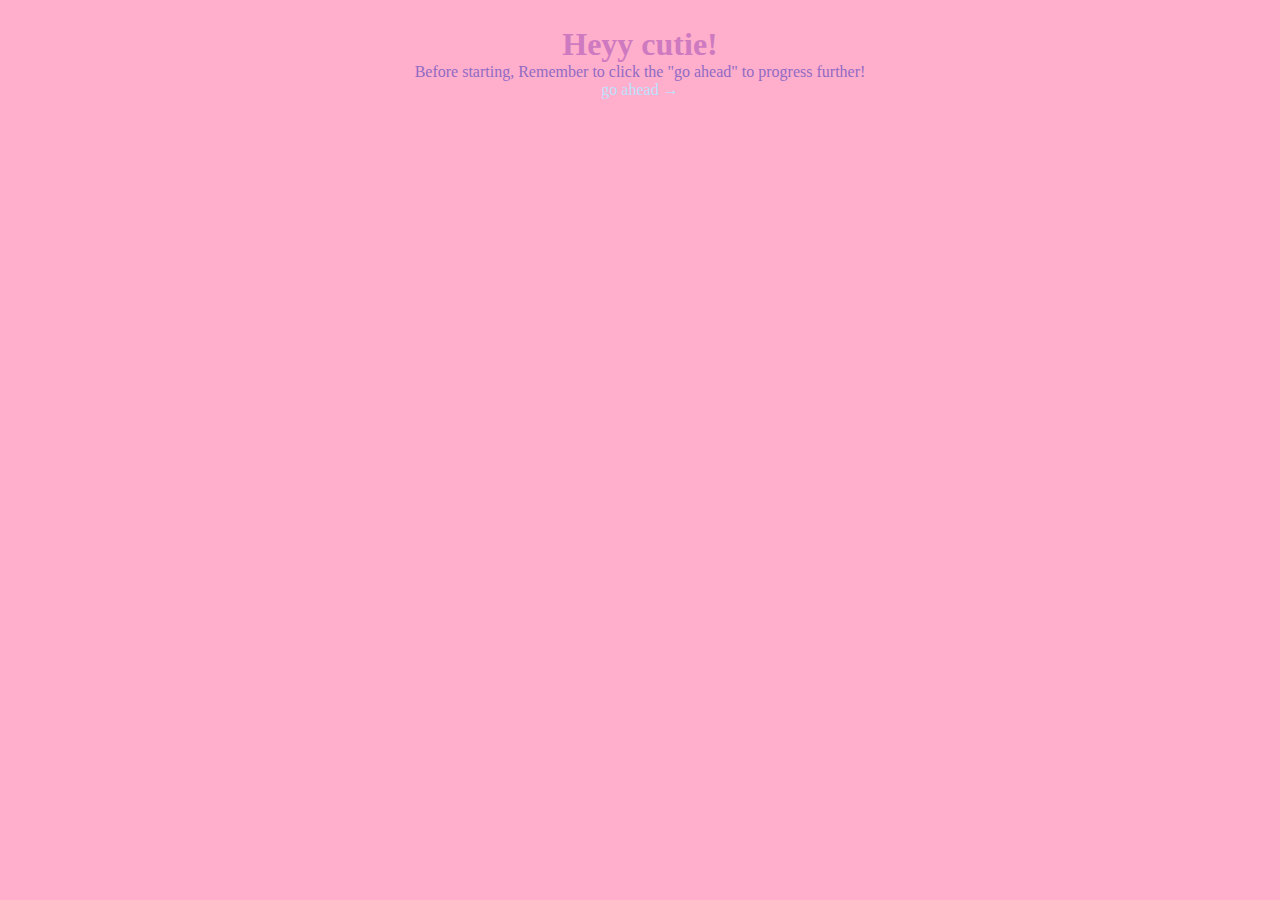
<file: index.html>
<!DOCTYPE html>
<html lang="en">

<head>
    <meta charset="UTF-8">
    <meta http-equiv="X-UA-Compatible" content="IE=edge">
    <meta name="viewport" content="width=device-width, initial-scale=1.0">
    <!-- CSS only -->
    <link href="https://cdn.jsdelivr.net/npm/bootstrap@5.2.1/dist/css/bootstrap.min.css" rel="stylesheet"
        integrity="sha384-iYQeCzEYFbKjA/T2uDLTpkwGzCiq6soy8tYaI1GyVh/UjpbCx/TYkiZhlZB6+fzT" crossorigin="anonymous">
    <link rel="icon" href="ramenlogo.jpg" type="image/x-icon">
    <link rel="stylesheet" href="style.css">
    <title>RamenBowl</title>
</head>

<body>
    <main>
        <div class="shadow p-3 mb-5 bg-body rounded new-edge">
            <h1>Heyy cutie!</h1>
            <p>Before starting, Remember to click the "go ahead" to progress further!</p>
            <p><a href="about/index.html">go ahead &rarr;</a></p>
        </div>
    </main>
</body>

</html>
</file>
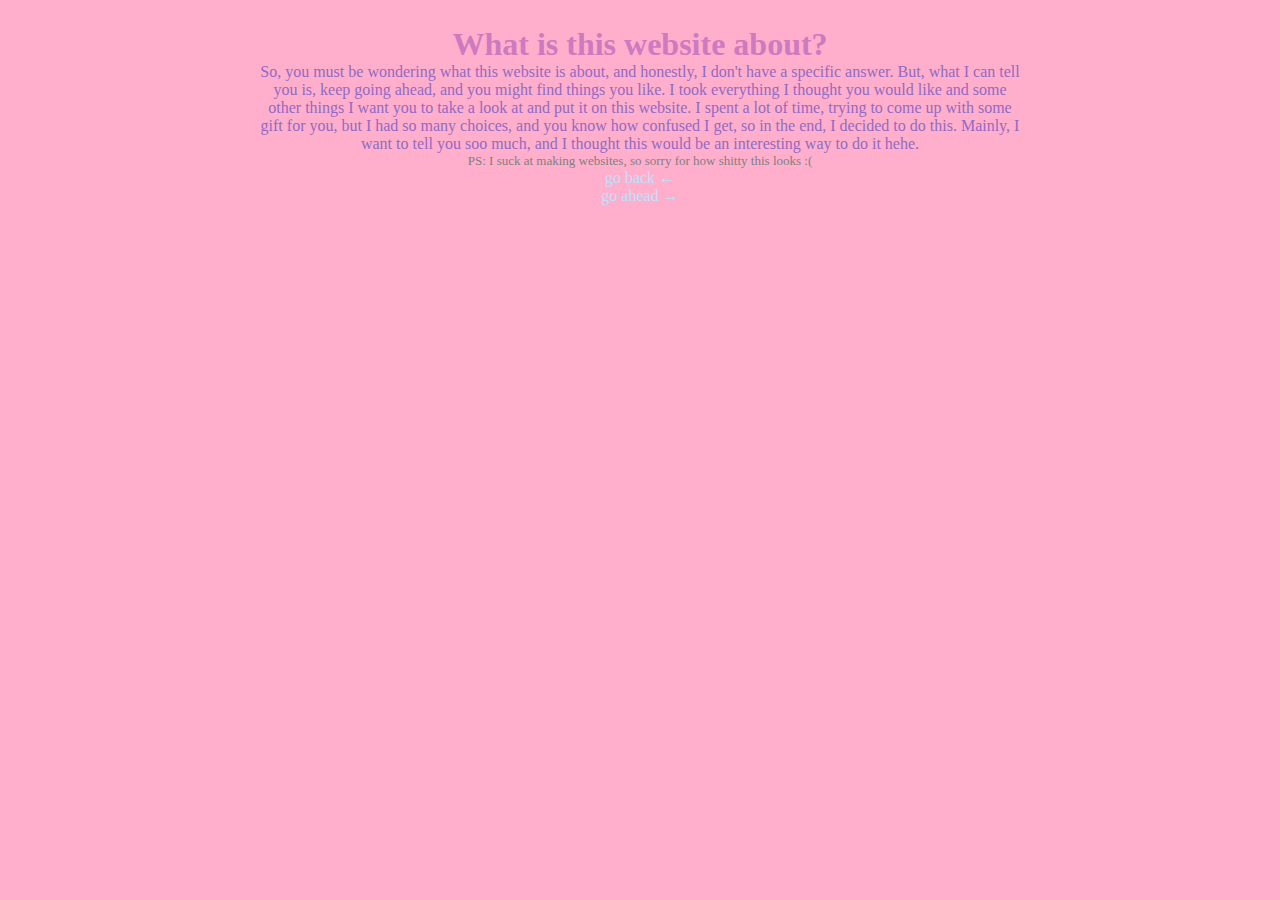
<file: about/index.html>
<!DOCTYPE html>
<html lang="en">

<head>
    <meta charset="UTF-8">
    <meta http-equiv="X-UA-Compatible" content="IE=edge">
    <meta name="viewport" content="width=device-width, initial-scale=1.0">
    <!-- CSS only -->
    <link href="https://cdn.jsdelivr.net/npm/bootstrap@5.2.1/dist/css/bootstrap.min.css" rel="stylesheet"
        integrity="sha384-iYQeCzEYFbKjA/T2uDLTpkwGzCiq6soy8tYaI1GyVh/UjpbCx/TYkiZhlZB6+fzT" crossorigin="anonymous">
    <link rel="icon" href="../ramenlogo.jpg" type="image/x-icon">
    <link rel="stylesheet" href="../style.css">
    <title>What is this place?</title>
</head>

<body>
    <main>
        <div class="shadow p-3 mb-5 bg-body rounded new-edge">
            <h1>What is this website about?</h1>
            <p>So, you must be wondering what this website is about, and honestly, I don't have a specific answer. But,
                what I can tell you is, keep going ahead, and you might find things you like. I took everything I
                thought you would like and some other things I want you to take a look at and put it on this website. I
                spent a lot of time, trying to come up with some gift for you, but I had so many choices, and you know
                how confused I get, so in the end, I decided to do this. Mainly, I want to tell you soo much, and I
                thought this would be an interesting way to do it hehe.</p>
            <p class="ps-warning">PS: I suck at making websites, so sorry for how shitty this looks :(</p>
            <div>
                <p><a href="../index.html">go back &larr;</a></p>
                <p><a href="../why/index.html">go ahead &rarr;</a></p>
            </div>
        </div>
    </main>
</body>

</html>
</file>
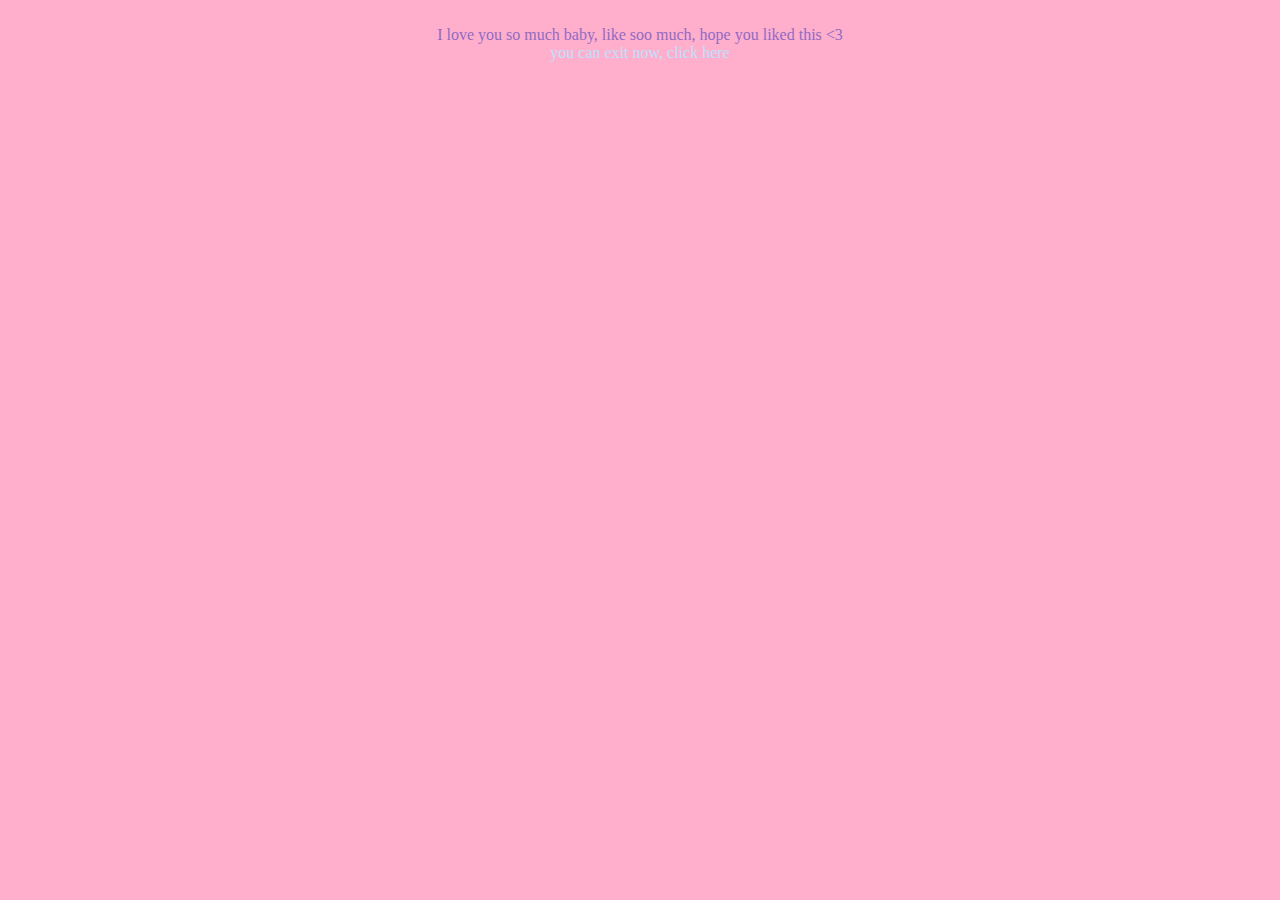
<file: bye/index.html>
<!DOCTYPE html>
<html lang="en">

<head>
    <meta charset="UTF-8">
    <meta http-equiv="X-UA-Compatible" content="IE=edge">
    <meta name="viewport" content="width=device-width, initial-scale=1.0">
    <link href="https://cdn.jsdelivr.net/npm/bootstrap@5.2.1/dist/css/bootstrap.min.css" rel="stylesheet"
        integrity="sha384-iYQeCzEYFbKjA/T2uDLTpkwGzCiq6soy8tYaI1GyVh/UjpbCx/TYkiZhlZB6+fzT" crossorigin="anonymous">
    <link rel="icon" href="../ramenlogo.jpg" type="image/x-icon">
    <link rel="stylesheet" href="../style.css">
    <title>love you</title>
</head>

<body>
    <main>
        <div class="shadow p-3 mb-5 bg-body rounded new-edge">
            <p>I love you so much baby, like soo much, hope you liked this &lt;3</p>
            <p><a href="https://youtu.be/dQw4w9WgXcQ">you can exit now, click here</a></p>
        </div>
    </main>
</body>

</html>
</file>
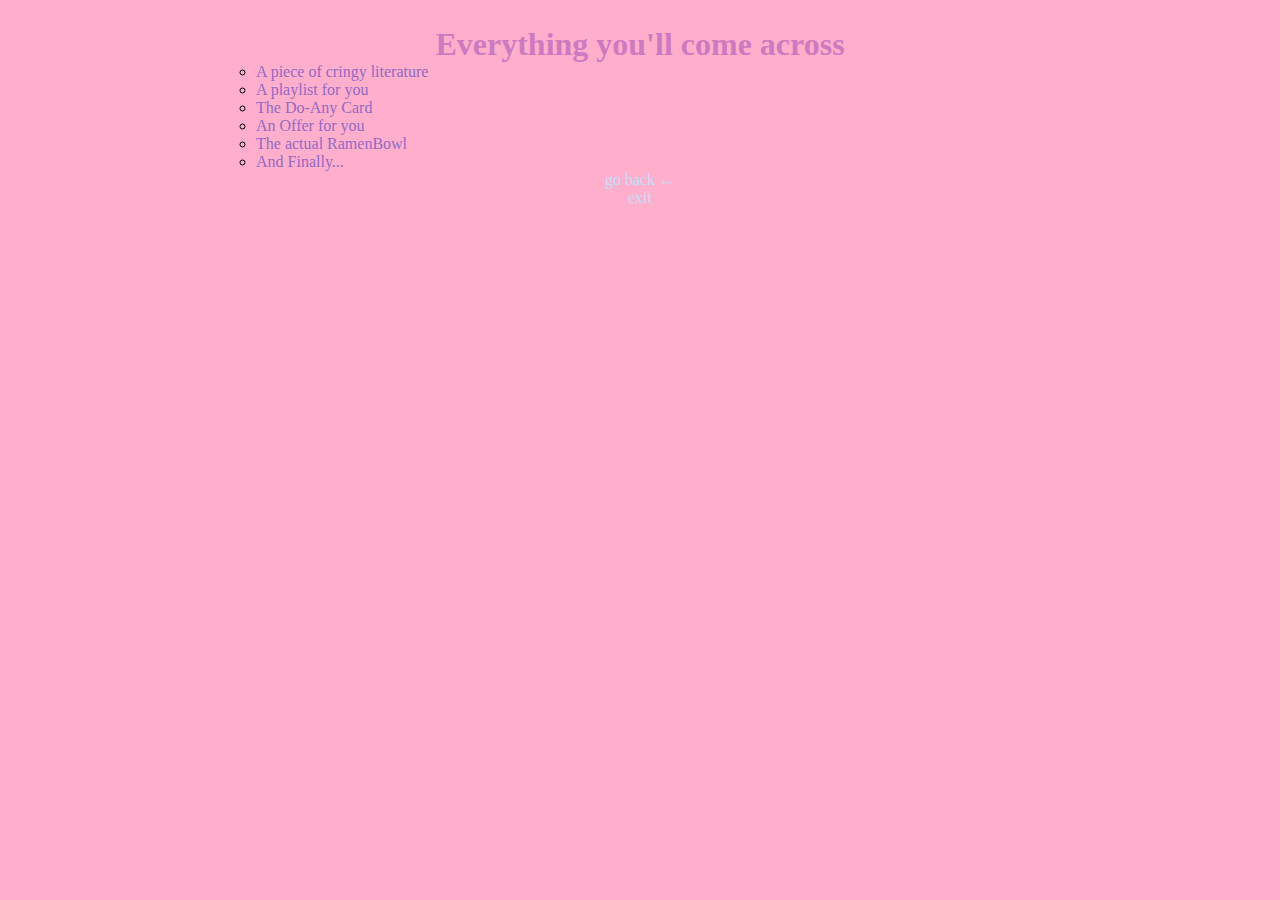
<file: contents/index.html>
<!DOCTYPE html>
<html lang="en">

<head>
    <meta charset="UTF-8">
    <meta http-equiv="X-UA-Compatible" content="IE=edge">
    <meta name="viewport" content="width=device-width, initial-scale=1.0">
    <link href="https://cdn.jsdelivr.net/npm/bootstrap@5.2.1/dist/css/bootstrap.min.css" rel="stylesheet"
        integrity="sha384-iYQeCzEYFbKjA/T2uDLTpkwGzCiq6soy8tYaI1GyVh/UjpbCx/TYkiZhlZB6+fzT" crossorigin="anonymous">
    <link rel="icon" href="../ramenlogo.jpg" type="image/x-icon">
    <link rel="stylesheet" href="../style.css">
    <title>content</title>
</head>

<body>
    <main>
        <div class="shadow p-3 mb-5 bg-body rounded new-edge">
            <h1>Everything you'll come across</h1>
            <ul>
                <li><a href="../memories/literature/index.html">A piece of cringy literature</a></li>
                <li><a href="../memories/playlist/index.html">A playlist for you</a></li>
                <li><a href="../memories/do-any-card/index.html">The Do-Any Card</a></li>
                <li><a href="../memories/offer/index.html">An Offer for you</a></li>
                <li><a href="../memories/actual-ramenbow/index.html">The actual RamenBowl</a></li>
                <li><a href="../memories/final-note/index.html">And Finally...</a></li>
            </ul>
            <div>
                <p><a href="../index.html">go back &larr;</a></p>
                <p><a href="../bye/index.html">exit</a></p>
            </div>
        </div>
    </main>
</body>

</html>
</file>
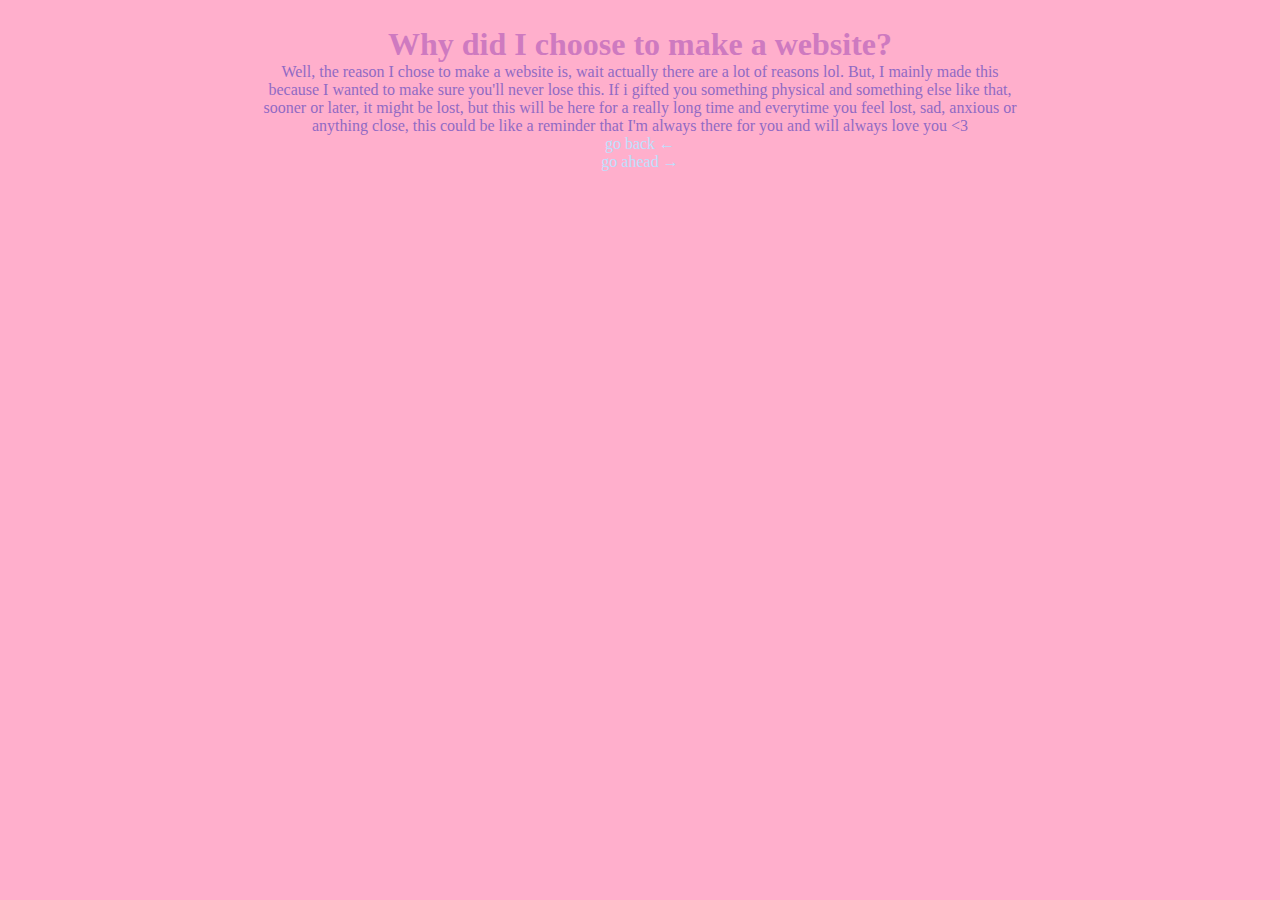
<file: why/index.html>
<!DOCTYPE html>
<html lang="en">

<head>
    <meta charset="UTF-8">
    <meta http-equiv="X-UA-Compatible" content="IE=edge">
    <meta name="viewport" content="width=device-width, initial-scale=1.0">
    <!-- CSS only -->
    <link href="https://cdn.jsdelivr.net/npm/bootstrap@5.2.1/dist/css/bootstrap.min.css" rel="stylesheet"
        integrity="sha384-iYQeCzEYFbKjA/T2uDLTpkwGzCiq6soy8tYaI1GyVh/UjpbCx/TYkiZhlZB6+fzT" crossorigin="anonymous">
    <link rel="icon" href="../ramenlogo.jpg" type="image/x-icon">
    <link rel="stylesheet" href="../style.css">
    <title>Why a website?</title>
</head>

<body>
    <main>
        <div class="shadow p-3 mb-5 bg-body rounded new-edge">
            <h1>Why did I choose to make a website?</h1>
            <p>Well, the reason I chose to make a website is, wait actually there are a lot of reasons lol. But, I
                mainly made this because I wanted to make sure you'll never lose this. If i gifted you something
                physical and something else like that, sooner or later, it might be lost, but this will be here for a
                really long time and everytime you feel lost, sad, anxious or anything close, this could be like a
                reminder that I'm always there for you and will always love you &lt;3 </p>
            <div>
                <p><a href="../about/index.html">go back &larr;</a></p>
                <p><a href="../contents/index.html">go ahead &rarr;</a></p>
            </div>
        </div>
    </main>
</body>

</html>
</file>
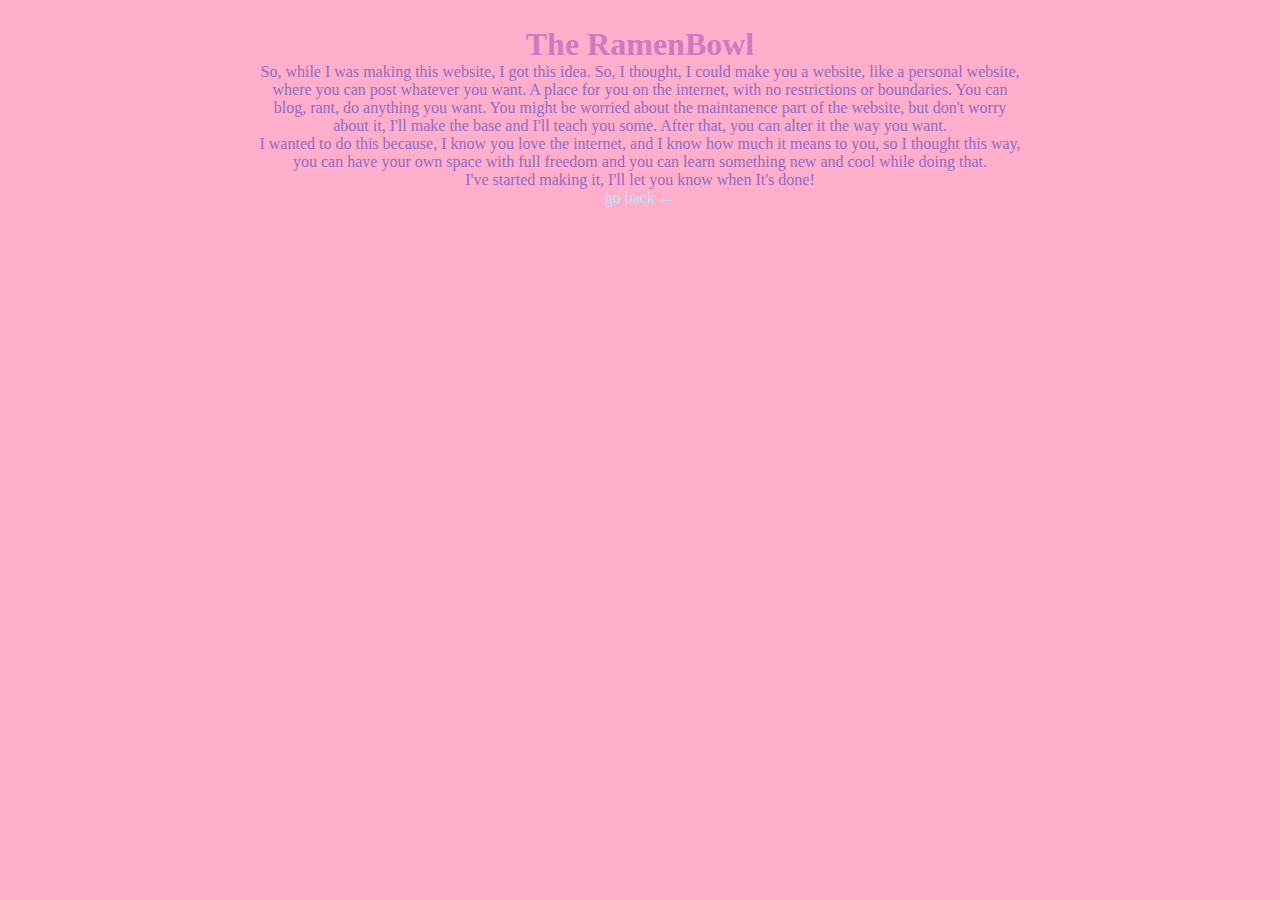
<file: memories/actual-ramenbow/index.html>
<!DOCTYPE html>
<html lang="en">

<head>
    <meta charset="UTF-8">
    <meta http-equiv="X-UA-Compatible" content="IE=edge">
    <meta name="viewport" content="width=device-width, initial-scale=1.0">
    <link href="https://cdn.jsdelivr.net/npm/bootstrap@5.2.1/dist/css/bootstrap.min.css" rel="stylesheet"
        integrity="sha384-iYQeCzEYFbKjA/T2uDLTpkwGzCiq6soy8tYaI1GyVh/UjpbCx/TYkiZhlZB6+fzT" crossorigin="anonymous">
    <link rel="icon" href="../../ramenlogo.jpg" type="image/x-icon">
    <link rel="stylesheet" href="../../style.css">
    <title>about the actual ramenbowl</title>
</head>

<body>
    <main>
        <div class="shadow p-3 mb-5 bg-body rounded new-edge">
            <h1>The RamenBowl</h1>
            <p>So, while I was making this website, I got this idea. So, I thought, I could make you a website, like a
                personal website, where you can post whatever you want. A place for you on the internet, with no
                restrictions or boundaries. You can blog, rant, do anything you want. You might be worried about the
                maintanence part of the website, but don't worry about it, I'll make the base and I'll teach you some.
                After that, you can alter it the way you want.</p>
            <p>I wanted to do this because, I know you love the internet, and I know how much it means to you, so I
                thought this way, you can have your own space with full freedom and you can learn something new and cool
                while doing that.</p>
            <p>I've started making it, I'll let you know when It's done!</p>
            <div>
                <p><a href="../../contents/index.html">go back &larr;</a></p>
            </div>
        </div>
    </main>
</body>

</html>
</file>
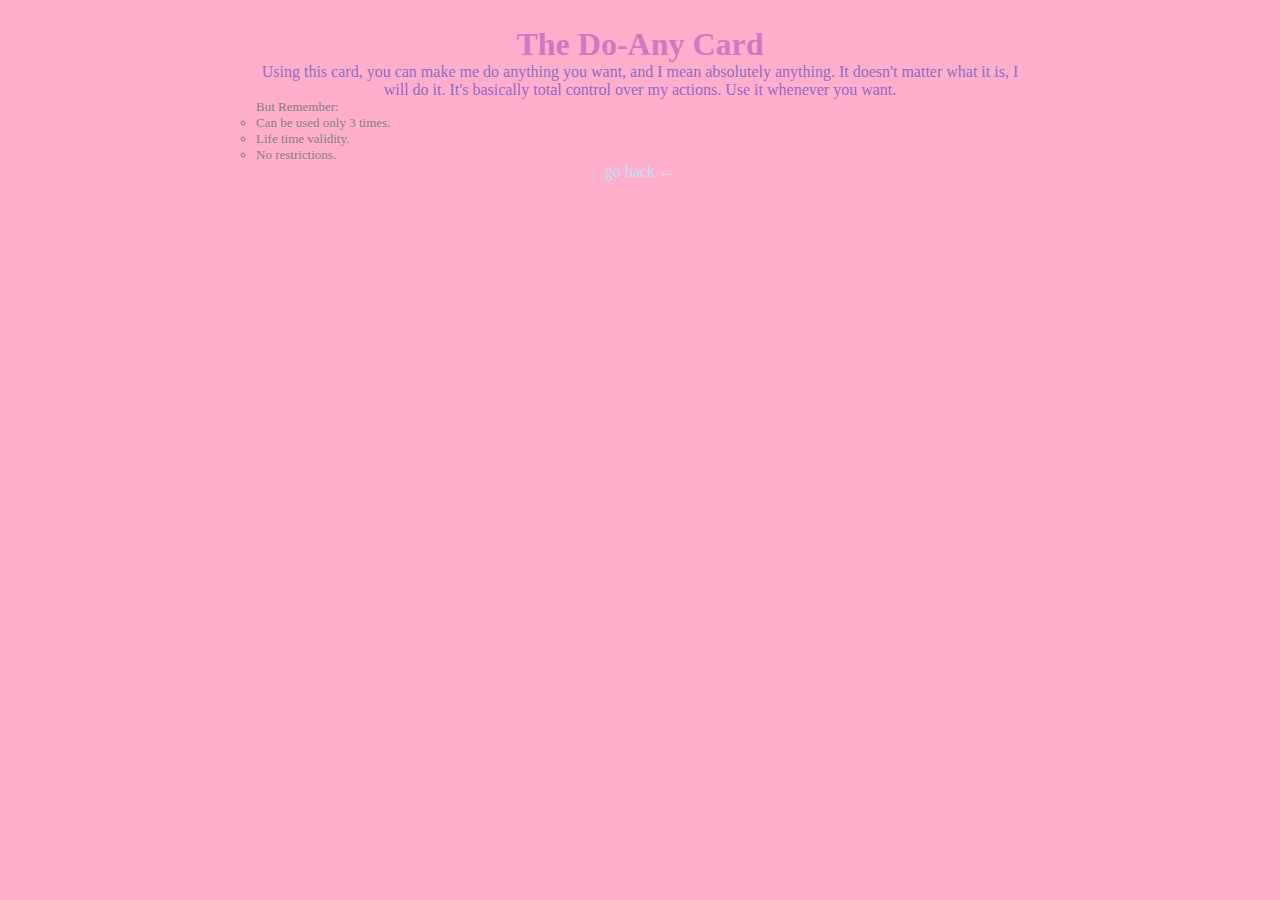
<file: memories/do-any-card/index.html>
<!DOCTYPE html>
<html lang="en">

<head>
    <meta charset="UTF-8">
    <meta http-equiv="X-UA-Compatible" content="IE=edge">
    <meta name="viewport" content="width=device-width, initial-scale=1.0">
    <link href="https://cdn.jsdelivr.net/npm/bootstrap@5.2.1/dist/css/bootstrap.min.css" rel="stylesheet"
        integrity="sha384-iYQeCzEYFbKjA/T2uDLTpkwGzCiq6soy8tYaI1GyVh/UjpbCx/TYkiZhlZB6+fzT" crossorigin="anonymous">
    <link rel="icon" href="../../ramenlogo.jpg" type="image/x-icon">
    <link rel="stylesheet" href="../../style.css">
    <title>The Do-Any Card</title>
</head>

<body>
    <main>
        <div class="shadow p-3 mb-5 bg-body rounded new-edge">
            <h1>The Do-Any Card</h1>
            <p>Using this card, you can make me do anything you want, and I mean absolutely anything. It doesn't matter
                what it is, I will do it. It's basically total control over my actions. Use it whenever you want.</p>
            <ul class="ps-warning">
                But Remember:
                <li>Can be used only 3 times.</li>
                <li>Life time validity.</li>
                <li>No restrictions.</li>
            </ul>
            <div>
                <p><a href="../../contents/index.html">go back &larr;</a></p>
            </div>
        </div>
    </main>
</body>

</html>
</file>
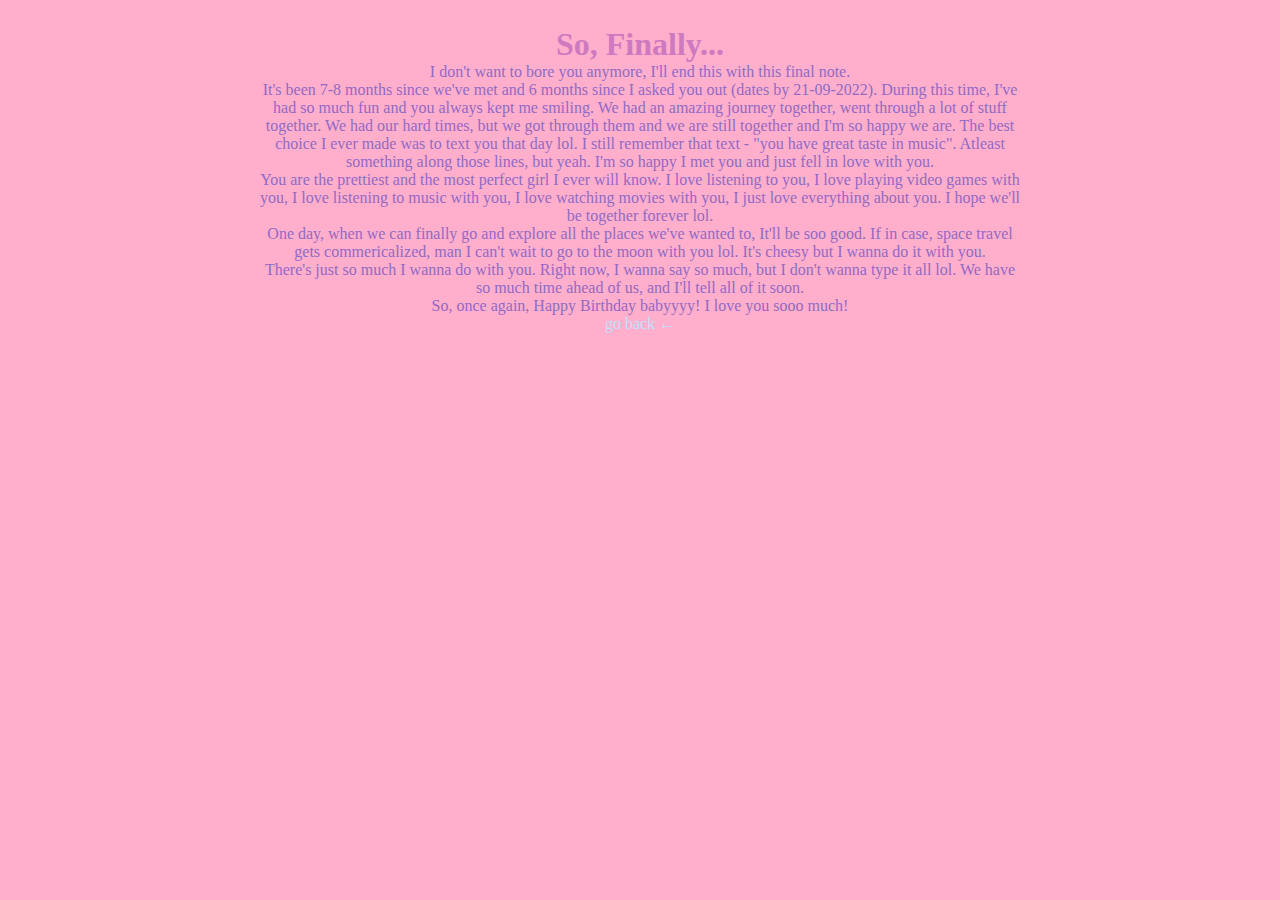
<file: memories/final-note/index.html>
<!DOCTYPE html>
<html lang="en">

<head>
    <meta charset="UTF-8">
    <meta http-equiv="X-UA-Compatible" content="IE=edge">
    <meta name="viewport" content="width=device-width, initial-scale=1.0">
    <link href="https://cdn.jsdelivr.net/npm/bootstrap@5.2.1/dist/css/bootstrap.min.css" rel="stylesheet"
        integrity="sha384-iYQeCzEYFbKjA/T2uDLTpkwGzCiq6soy8tYaI1GyVh/UjpbCx/TYkiZhlZB6+fzT" crossorigin="anonymous">
    <link rel="icon" href="../../ramenlogo.jpg" type="image/x-icon">
    <link rel="stylesheet" href="../../style.css">
    <title>A Note</title>
</head>

<body>
    <main>
        <div class="shadow p-3 mb-5 bg-body rounded new-edge">
            <h1>So, Finally...</h1>
            <p>I don't want to bore you anymore, I'll end this with this final note.<br>It's been 7-8 months since we've
                met and 6 months since I asked you out (dates by 21-09-2022). During this time, I've had so much fun and
                you always kept me smiling. We had an amazing journey together, went through a lot of stuff together. We
                had our hard times, but we got through them and we are still together and I'm so happy we are. The best
                choice I ever made was to text you that day lol. I still remember that text - "you have great taste in
                music". Atleast something along those lines, but yeah. I'm so happy I met you and just fell in love with
                you.<br>You are the prettiest and the most perfect girl I ever will know. I love listening to you, I
                love playing video games with you, I love listening to music with you, I love watching movies with you,
                I just love everything about you. I hope we'll be together forever lol.<br>One day, when we can finally
                go and explore all the places we've wanted to, It'll be soo good. If in case, space travel gets
                commericalized, man I can't wait to go to the moon with you lol. It's cheesy but I wanna do it with
                you.<br>There's just so much I wanna do with you. Right now, I wanna say so much, but I don't wanna type
                it all lol. We have so much time ahead of us, and I'll tell all of it soon.<br>So, once again, Happy
                Birthday babyyyy! I love you sooo much!</p>
            <div>
                <p><a href="../../contents/index.html">go back &larr;</a></p>
            </div>
        </div>
    </main>
</body>

</html>
</file>
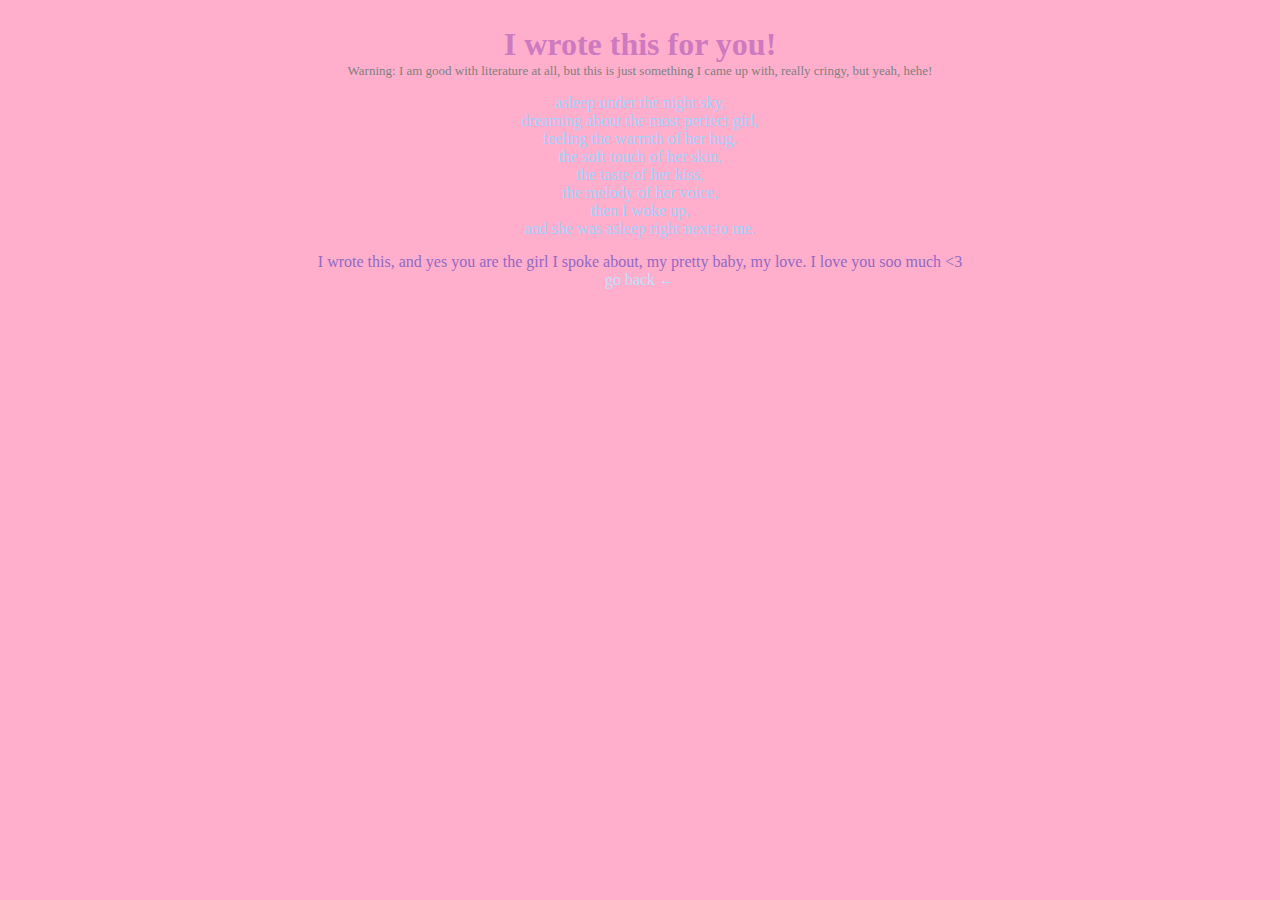
<file: memories/literature/index.html>
<!DOCTYPE html>
<html lang="en">

<head>
    <meta charset="UTF-8">
    <meta http-equiv="X-UA-Compatible" content="IE=edge">
    <meta name="viewport" content="width=device-width, initial-scale=1.0">
    <link href="https://cdn.jsdelivr.net/npm/bootstrap@5.2.1/dist/css/bootstrap.min.css" rel="stylesheet"
        integrity="sha384-iYQeCzEYFbKjA/T2uDLTpkwGzCiq6soy8tYaI1GyVh/UjpbCx/TYkiZhlZB6+fzT" crossorigin="anonymous">
    <link rel="icon" href="../../ramenlogo.jpg" type="image/x-icon">
    <link rel="stylesheet" href="../../style.css">
    <title>some literature</title>
</head>

<body>
    <main>
        <div class="shadow p-3 mb-5 bg-body rounded new-edge">
            <h1>I wrote this for you!</h1>
            <p class="ps-warning">Warning: I am good with literature at all, but this is just something I came up with,
                really cringy, but yeah, hehe!</p>
            <div class="shadow p-3 mb-3 bg-body rounded new-edge">
                <p style="color: #a2d2ff;">
                    asleep under the night sky, <br>
                    dreaming about the most perfect girl, <br>
                    feeling the warmth of her hug, <br>
                    the soft touch of her skin, <br>
                    the taste of her kiss, <br>
                    the melody of her voice, <br>
                    then I woke up, <br>
                    and she was asleep right next to me.
                </p>
            </div>
            <p>I wrote this, and yes you are the girl I spoke about, my pretty baby, my love. I love you soo much &lt;3
            </p>
            <div>
                <p><a href="../../contents/index.html">go back &larr;</a></p>
            </div>
        </div>
    </main>
</body>

</html>
</file>
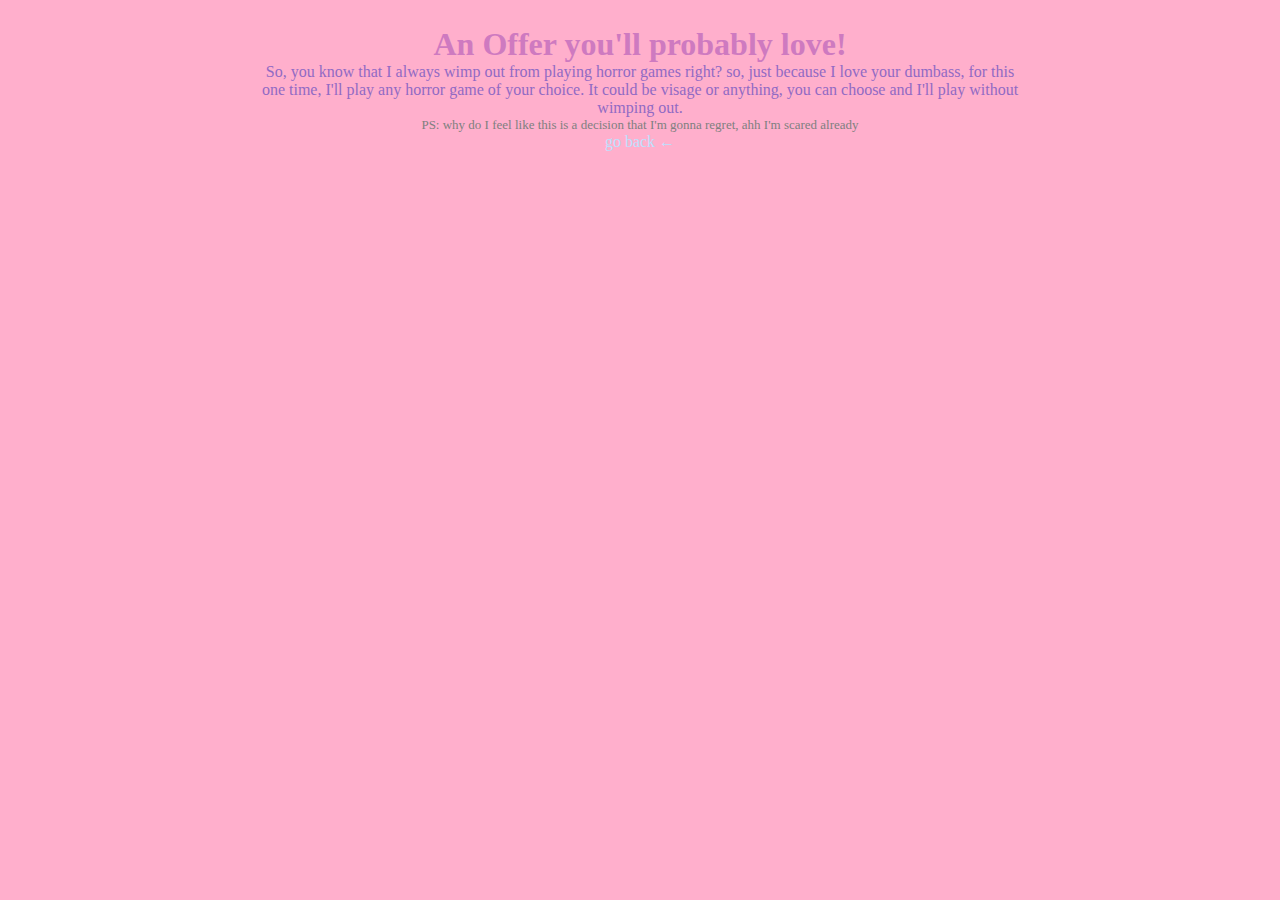
<file: memories/offer/index.html>
<!DOCTYPE html>
<html lang="en">

<head>
    <meta charset="UTF-8">
    <meta http-equiv="X-UA-Compatible" content="IE=edge">
    <meta name="viewport" content="width=device-width, initial-scale=1.0">
    <link href="https://cdn.jsdelivr.net/npm/bootstrap@5.2.1/dist/css/bootstrap.min.css" rel="stylesheet"
        integrity="sha384-iYQeCzEYFbKjA/T2uDLTpkwGzCiq6soy8tYaI1GyVh/UjpbCx/TYkiZhlZB6+fzT" crossorigin="anonymous">
    <link rel="icon" href="../../ramenlogo.jpg" type="image/x-icon">
    <link rel="stylesheet" href="../../style.css">
    <title>the offer</title>
</head>

<body>
    <main>
        <div class="shadow p-3 mb-5 bg-body rounded new-edge">
            <h1>An Offer you'll probably love!</h1>
            <p>So, you know that I always wimp out from playing horror games right? so, just because I love your
                dumbass, for this one time, I'll play any horror game of your choice. It could be visage or anything,
                you can choose and I'll play without wimping out.</p>
            <p class="ps-warning">PS: why do I feel like this is a decision that I'm gonna regret, ahh I'm scared
                already</p>
            <div>
                <p><a href="../../contents/index.html">go back &larr;</a></p>
            </div>
        </div>
    </main>
</body>

</html>
</file>
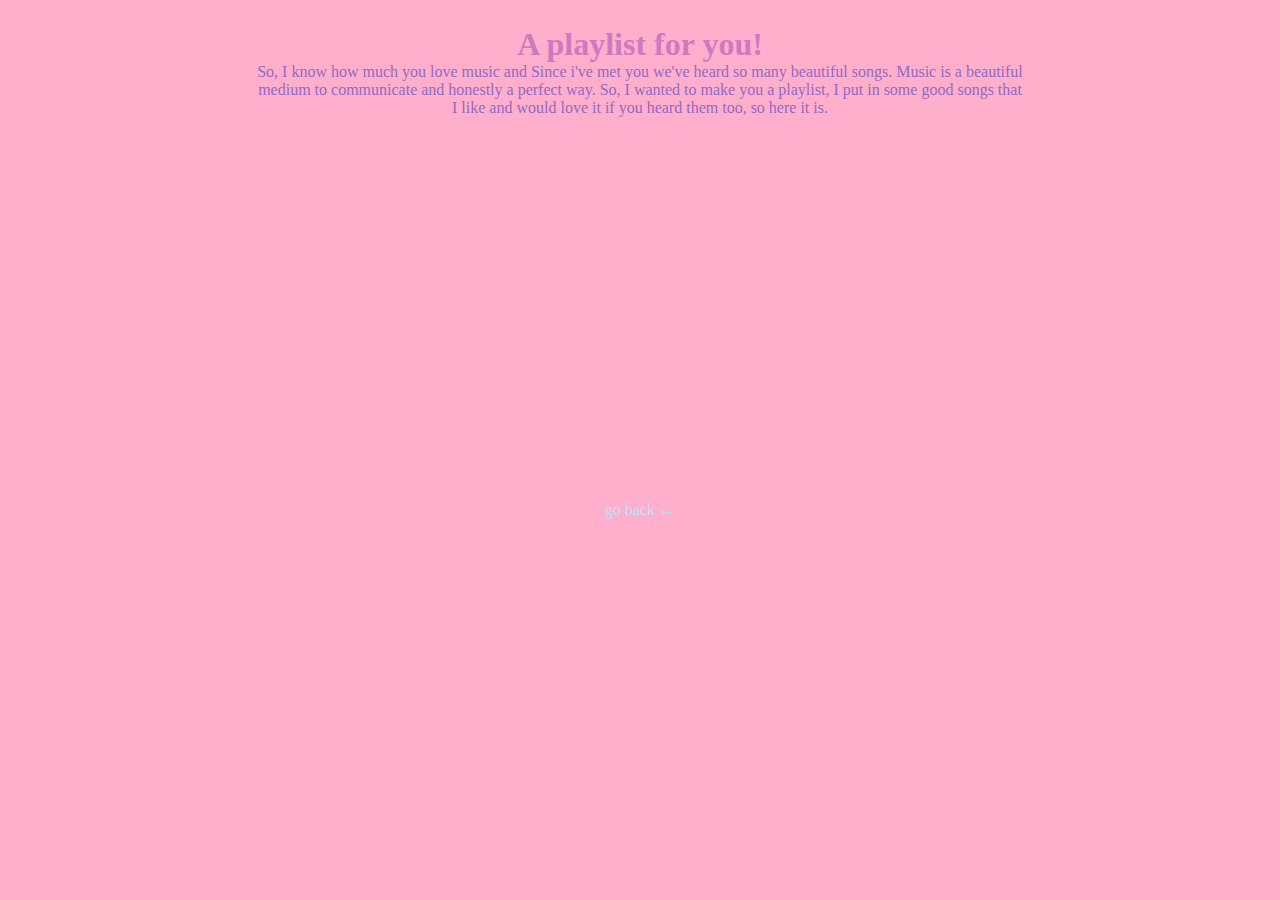
<file: memories/playlist/index.html>
<!DOCTYPE html>
<html lang="en">

<head>
    <meta charset="UTF-8">
    <meta http-equiv="X-UA-Compatible" content="IE=edge">
    <meta name="viewport" content="width=device-width, initial-scale=1.0">
    <!-- CSS only -->
    <link href="https://cdn.jsdelivr.net/npm/bootstrap@5.2.1/dist/css/bootstrap.min.css" rel="stylesheet"
        integrity="sha384-iYQeCzEYFbKjA/T2uDLTpkwGzCiq6soy8tYaI1GyVh/UjpbCx/TYkiZhlZB6+fzT" crossorigin="anonymous">
    <link rel="icon" href="../../ramenlogo.jpg" type="image/x-icon">
    <link rel="stylesheet" href="../../style.css">
    <title>a playlist for you</title>
</head>

<body>
    <main>
        <div class="shadow p-3 mb-5 bg-body rounded new-edge">
            <h1>A playlist for you!</h1>
            <p>So, I know how much you love music and Since i've met you we've heard so many beautiful songs. Music is a
                beautiful medium to communicate and honestly a perfect way. So, I wanted to make you a playlist, I put
                in some good songs that I like and would love it if you heard them too, so here it is.</p>
            <p><iframe style="border-radius:12px"
                    src="https://open.spotify.com/embed/playlist/28zaXF4rGi8y7PhG8iMlpm?utm_source=generator"
                    width="100%" height="380" frameBorder="0" allowfullscreen=""
                    allow="autoplay; clipboard-write; encrypted-media; fullscreen; picture-in-picture"
                    loading="lazy"></iframe></p>
            <div>
                <p><a href="../../contents/index.html">go back &larr;</a></p>
            </div>
        </div>
    </main>
</body>

</html>
</file>
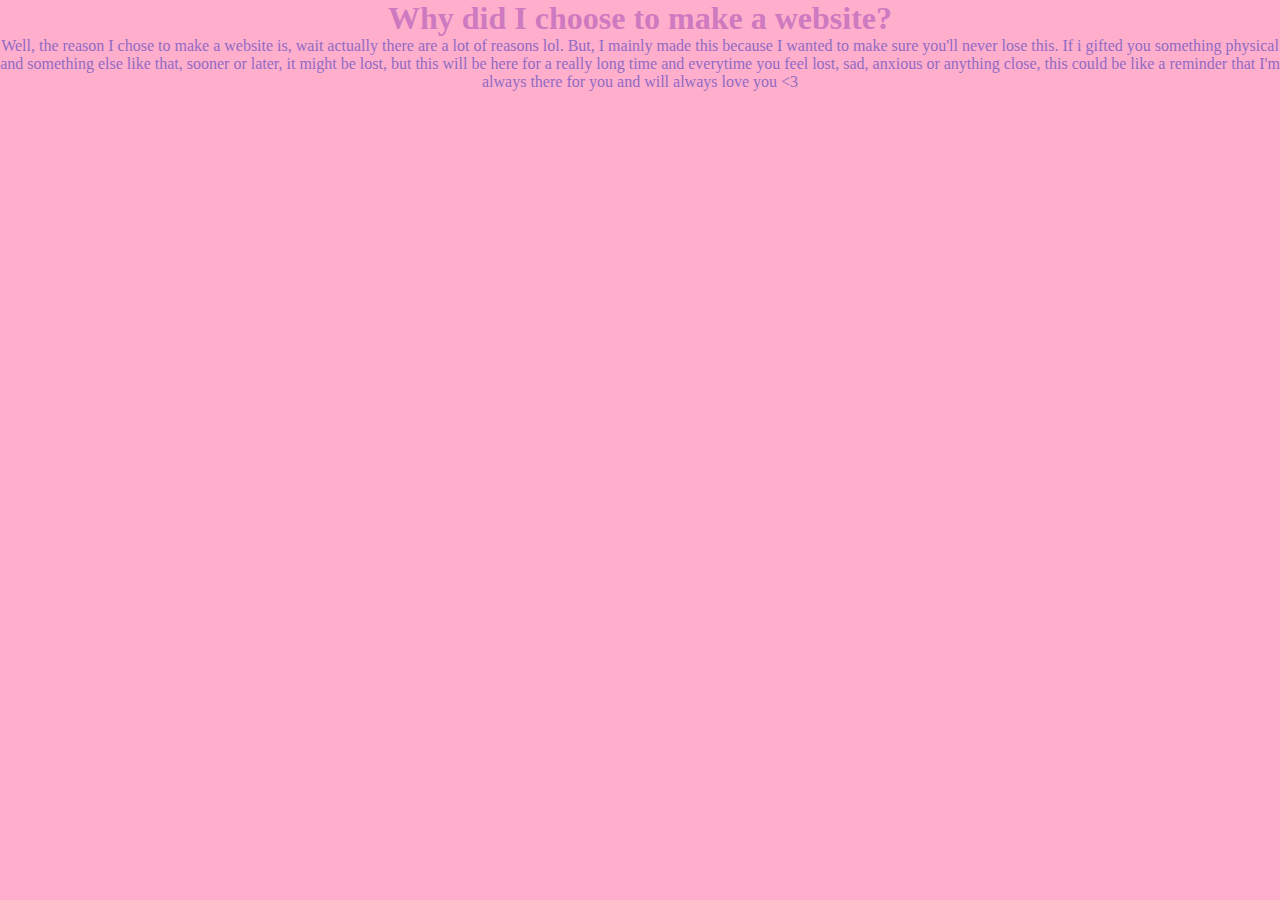
<file: why-a-website.html>
<!DOCTYPE html>
<html lang="en">
<head>
    <meta charset="UTF-8">
    <meta http-equiv="X-UA-Compatible" content="IE=edge">
    <meta name="viewport" content="width=device-width, initial-scale=1.0">
    <link rel="stylesheet" href="style.css">
    <title>Why a website?</title>
</head>
<body>
    <main>
        <section>
            <h1>Why did I choose to make a website?</h1>
        </section>
        <section>
            <p>Well, the reason I chose to make a website is, wait actually there are a lot of reasons lol. But, I mainly made this because I wanted to make sure you'll never lose this. If i gifted you something physical and something else like that, sooner or later, it might be lost, but this will be here for a really long time and everytime you feel lost, sad, anxious or anything close, this could be like a reminder that I'm always there for you and will always love you &lt;3 </p>
        </section>
    </main>
</body>
</html>
</file>
<file: style.css>
* {
    padding: 0;
    margin: 0;
}

body {
    background-color: #ffafcc;
}

h1 {
    color: #ce7ac0;
    text-align: center;
}

p {
    color: #916ac4;
    text-align: center;
}

a {
    text-decoration: none;
    color: #bde0fe;
}

li{
    list-style:circle;
}

li>a {
    color: #916ac4;
}

.new-edge{
    margin: 2% 20%;
}

.ps-warning {
    font-size: small;
    color: grey;
}
</file>
